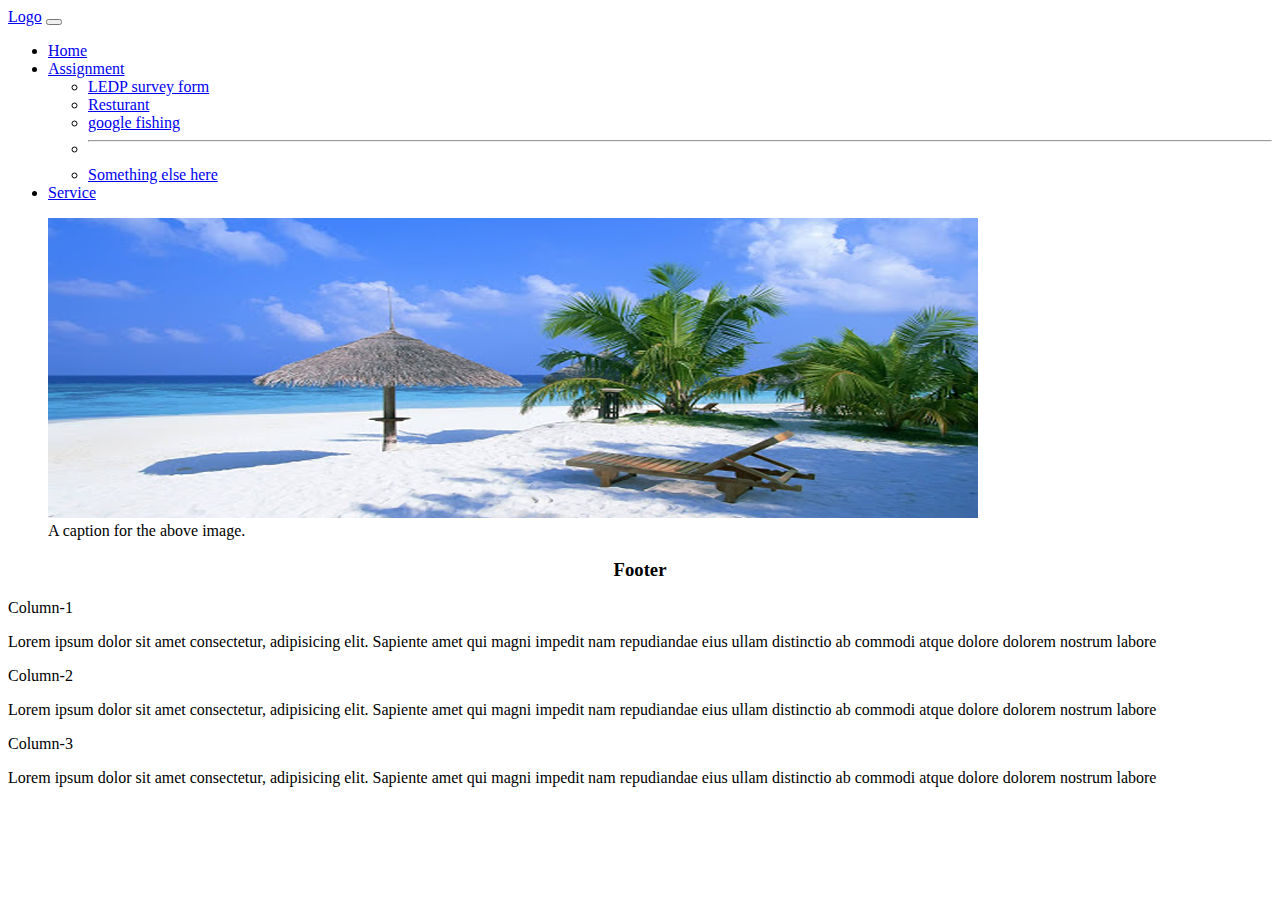
<file: index.html>
<!DOCTYPE html>
<html lang="en">
<head>
    <meta charset="UTF-8">
    <meta http-equiv="X-UA-Compatible" content="IE=edge">
    <meta name="viewport" content="width=device-width, initial-scale=1.0">
    <title>digonto portfolio</title>
    <link rel="stylesheet" href="asset/css/style.css">
    <!--bootstrap link-->
    <link href="https://cdn.jsdelivr.net/npm/bootstrap@5.0.0-beta2/dist/css/bootstrap.min.css" rel="stylesheet" integrity="sha384-BmbxuPwQa2lc/FVzBcNJ7UAyJxM6wuqIj61tLrc4wSX0szH/Ev+nYRRuWlolflfl" crossorigin="anonymous">
<script src="https://cdn.jsdelivr.net/npm/bootstrap@5.0.0-beta2/dist/js/bootstrap.bundle.min.js" integrity="sha384-b5kHyXgcpbZJO/tY9Ul7kGkf1S0CWuKcCD38l8YkeH8z8QjE0GmW1gYU5S9FOnJ0" crossorigin="anonymous"></script>
</head>
<body>
    <!--Manu section -->
    <section>
        <nav class="navbar navbar-expand-lg navbar-light bg-secondary">
            <div class="container-fluid">
              <a class="navbar-brand" href="index.html">Logo</a>
              <button class="navbar-toggler" type="button" data-bs-toggle="collapse" data-bs-target="#navbarNav" aria-controls="navbarNav" aria-expanded="false" aria-label="Toggle navigation">
                <span class="navbar-toggler-icon"></span>
              </button>
              <div class="collapse navbar-collapse justify-content-center" id="navbarNav">
                <ul class="navbar-nav">
                  <li class="nav-item">
                    <a class="nav-link active" aria-current="page" href="index.html">Home</a>
                  </li>
                  <li class="nav-item dropdown">
                    <a class="nav-link dropdown-toggle" href="#" id="navbarScrollingDropdown" role="button" data-bs-toggle="dropdown" aria-expanded="false">
                      Assignment
                    </a>
                    <ul class="dropdown-menu" aria-labelledby="navbarScrollingDropdown">
                      <li><a class="dropdown-item" href="LEDP_form.html">LEDP survey form </a></li>
                      <li><a class="dropdown-item" href="Resturant_copy.html">Resturant</a></li>
                      <li><a class="dropdown-item" href="#">google fishing</a></li>
                      <li><hr class="dropdown-divider"></li>
                      <li><a class="dropdown-item" href="#">Something else here</a></li>
                    </ul>
                  </li>
                  <li class="nav-item">
                    <a class="nav-link" href="#">Service</a>
                  </li>
                </ul>
              </div>
            </div>
          </nav>
    </section>

     <!--Ending Manu section -->
     <div class="container">
        <figure class="figure">
            <img src="q3.png" class="figure-img img-fluid rounded" alt="this pic">
            <figcaption class="figure-caption text-end">A caption for the above image.</figcaption>
          </figure>

     </div>
    <footer>
        <div class="container-fluid mx-auto bg-secondary">
            <h3 class="footer">Footer</h3>
            <div class="container">
                <div class="row row-cols-1 row-cols-md-2 row-cols-lg-3">
                  <div class="col">Column-1
                      <p>Lorem ipsum dolor sit amet consectetur, adipisicing elit.
                    Sapiente amet qui magni impedit nam repudiandae eius ullam 
                       distinctio ab commodi atque dolore dolorem nostrum labore
                    </p>
                  </div>
                  <div class="col">Column-2
                    <p>Lorem ipsum dolor sit amet consectetur, adipisicing elit.
                        Sapiente amet qui magni impedit nam repudiandae eius ullam 
                           distinctio ab commodi atque dolore dolorem nostrum labore
                        </p>
                  </div>
                  <div class="col">Column-3
                      <p>Lorem ipsum dolor sit amet consectetur, adipisicing elit.
                    Sapiente amet qui magni impedit nam repudiandae eius ullam 
                       distinctio ab commodi atque dolore dolorem nostrum labore
                    </p>
                </div>
                </div>
            </div>
        </div>
    </footer>
</body>
</html>
</file>
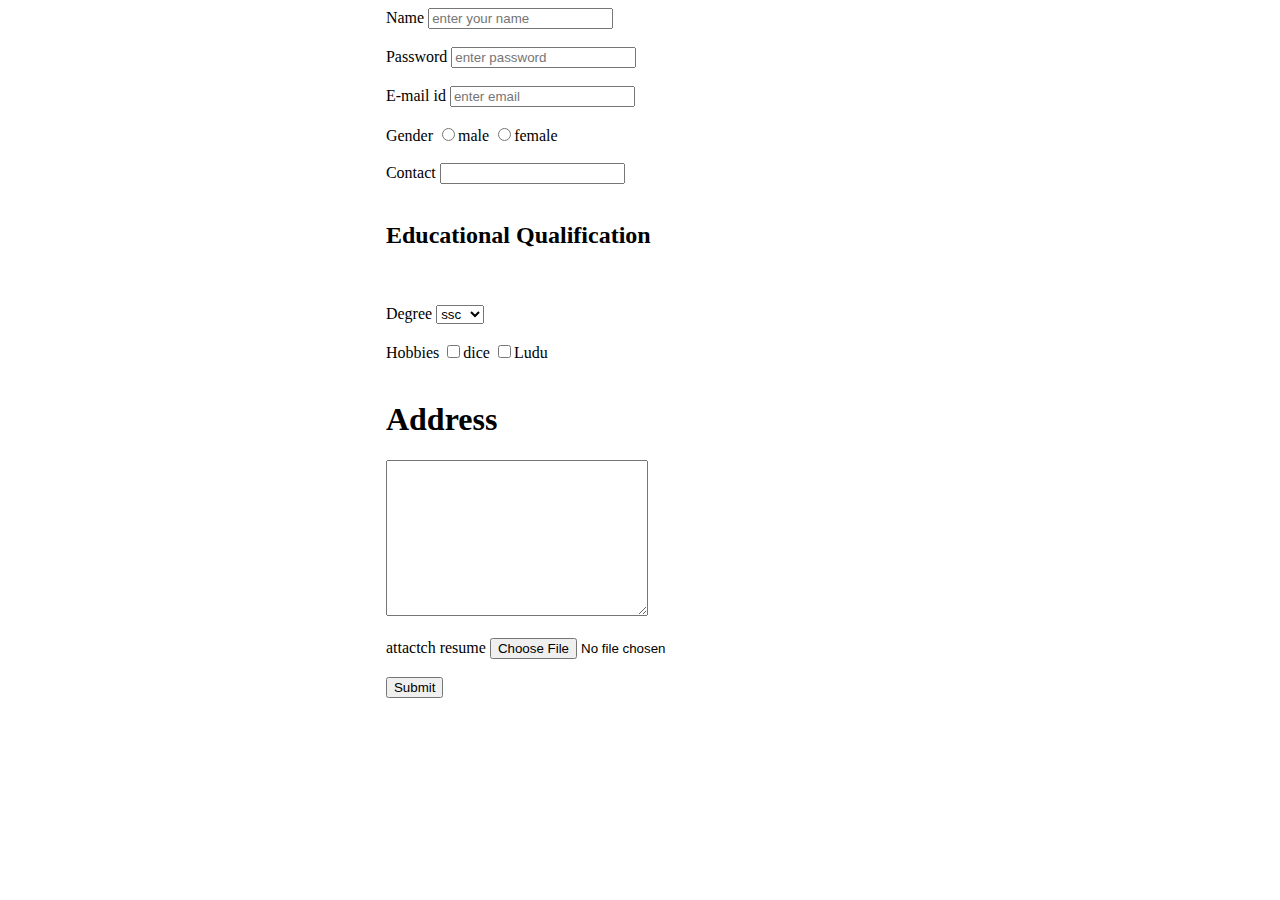
<file: form_1.html>
<!DOCTYPE html>
<html lang="en">
<head>
    <meta charset="UTF-8">
    <meta http-equiv="X-UA-Compatible" content="IE=edge">
    <meta name="viewport" content="width=device-width, initial-scale=1.0">
    <title>Form</title>
    <style>
        .form{
           margin: top 100px;;
           padding-left: 10cm;
        }
    </style>
</head>
<body>
    <div class="form">
        
        <form method="POST" action="" style="align-content: center;">
            <label id="la">Name</label>
            <input type="text" name="name" id="" placeholder="enter your name"><br><br>
            <label for="pass">Password</label>
            <input type="pass" name="pass" id="" placeholder="enter password"><br><br>
            <label for="">E-mail id</label>
            <input type="email" name="email" id="" placeholder="enter email"><br><br>
            <label for="">Gender</label>
            <input type="radio" name="like" id="" value="male">male
            <input type="radio" name="like" id="" value="female">female
            <br><br>
            <label for="">Contact </label>
            <input type="number" name="contact" id=""><br><br>
            <h2>Educational Qualification</h2><br><br>
            <label for="">Degree    </label>
            <select name="degree" id="">
                <option value="ssc">ssc</option>
                <option value="hsc">hsc </option>
                <option value="BSc">BSc </option>
                <option value="phd">PhD</option>
            </select>
            <br><br>
            <label for="">Hobbies</label>
            <input type="checkbox" name="check" id=" ">dice
            <input type="checkbox" name="check" id="  ">Ludu
            <br><br>
            <h1>Address</h1>
            <textarea name="message" id="mess" cols="30" rows="10"></textarea>
            <br><br>
            <label for="">attactch resume</label>
            <input type="file" name="file" id="">
            <br><br>
            <input type="submit" name="submit" id="">
        </form>

    </div>
</body>
</html>
</file>
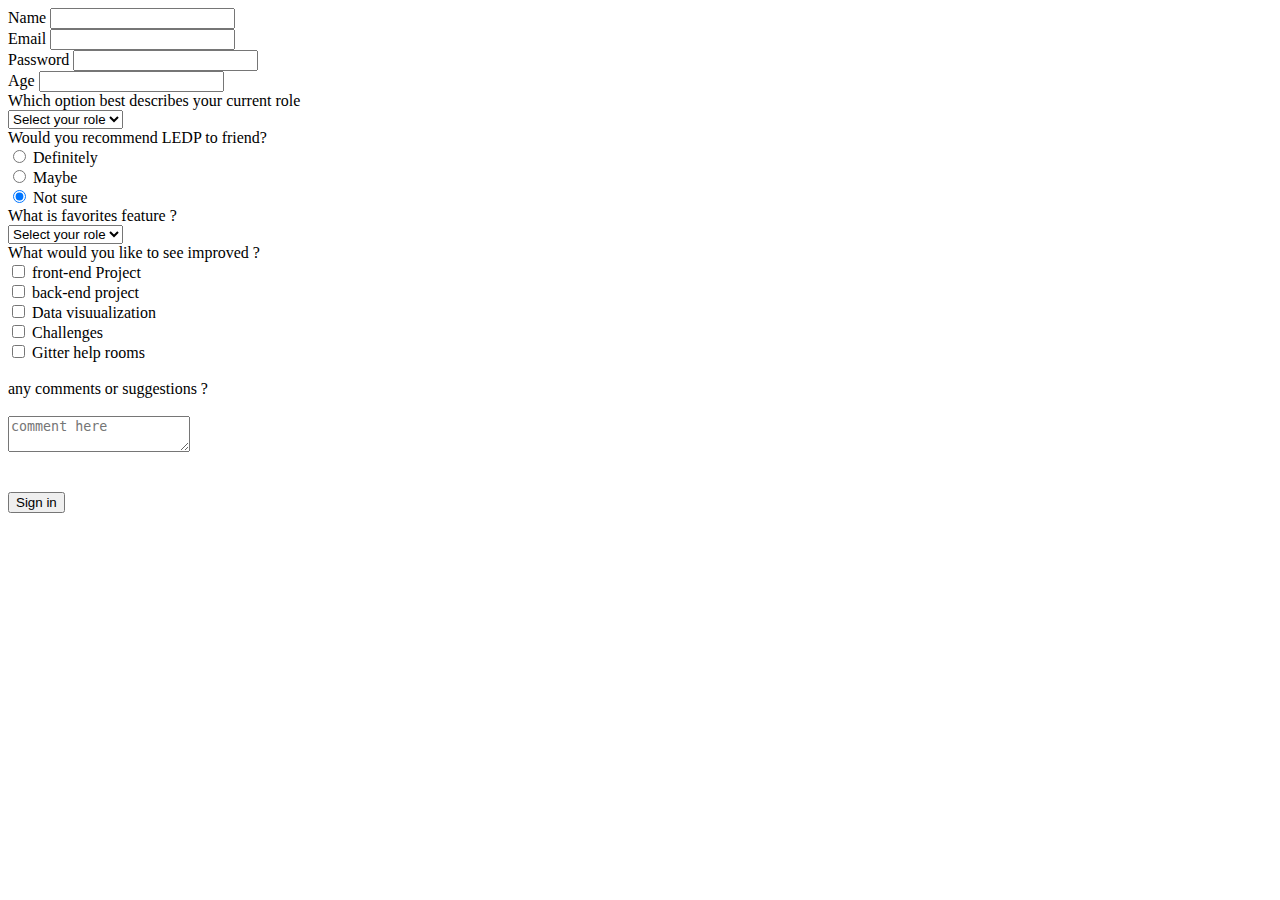
<file: LEDP_form.html>
<!DOCTYPE html>
<html lang="en">
    <meta charset="UTF-8">
    <meta http-equiv="X-UA-Compatible" content="IE=edge">
    <meta name="viewport" content="width=device-width, initial-scale=1.0">
    
    <title>ledp form </title>
    <!--bootstrap link-->
    <link href="https://cdn.jsdelivr.net/npm/bootstrap@5.0.0-beta2/dist/css/bootstrap.min.css" rel="stylesheet" 
    integrity="sha384-BmbxuPwQa2lc/FVzBcNJ7UAyJxM6wuqIj61tLrc4wSX0szH/Ev+nYRRuWlolflfl" crossorigin="anonymous">
    <script src="https://cdn.jsdelivr.net/npm/bootstrap@5.0.0-beta2/dist/js/bootstrap.bundle.min.js" 
    integrity="sha384-b5kHyXgcpbZJO/tY9Ul7kGkf1S0CWuKcCD38l8YkeH8z8QjE0GmW1gYU5S9FOnJ0" crossorigin="anonymous">
</script>
   
</head>
<body class="bg-success">
    <div class="container bg-secondary ">
        <form class="row gx-3 form_design">
            <div class="">
                <label for="name" class="form-label">Name</label>
                <input type="text" class="form-control" id="name">
              </div>
            <div class="">
              <label for="inputEmail4" class="form-label">Email</label>
              <input type="email" class="form-control" id="inputEmail4">
            </div>
            <div class="">
              <label for="inputPassword4" class="form-label">Password</label>
              <input type="password" class="form-control" id="inputPassword4">
            </div>
            <div class="">
                <label for="age" class="form-label">Age</label>
                <input type="email" class="form-control" id="age">
              </div>
            <div class="">
              <label for="inputState" class="form-label">Which option best describes your current role</label>
              <br>
              <select id="inputState" class="form-select">
                <option selected>Select your role</option>
                <option>Admin </option>
                <option>Deginer </option>
                <option>Developer </option>
              </select>
            </div>                
            <div class="">
                    <label for="radio">Would you recommend LEDP to friend?</label>
                    <div class="form-check">
                      <input class="form-check-input" type="radio" name="gridRadios" id="gridRadios1" value="option1" checked>
                      <label class="form-check-label" for="gridRadios1">
                        Definitely
                      </label>
                    </div>
                    <div class="form-check">
                        <input class="form-check-input" type="radio" name="gridRadios" id="gridRadios1" value="option1" checked>
                        <label class="form-check-label" for="gridRadios1">
                          Maybe
                        </label>
                      </div>
                      <div class="form-check">
                        <input class="form-check-input" type="radio" name="gridRadios" id="gridRadios1" value="option1" checked>
                        <label class="form-check-label" for="gridRadios1">
                          Not sure
                        </label>
                      </div>
            </div>
            <div class="col-md-4">
                <label for="inputState" class="form-label">What is favorites feature ?</label>
                <br>
                <select id="inputState" class="form-select">
                  <option selected>Select your role</option>
                  <option>x </option>
                  <option>y </option>
                  <option>z </option>
                </select>
              </div>
              <div class="">
                <div class="">
                    <label for="inputState" class="form-label">What would you like to see improved ?</label>
                  <div class="form-check">
                    <input class="form-check-input" type="checkbox" id="gridCheck1">
                    <label class="form-check-label" for="gridCheck1">
                      front-end Project
                    </label><br>
                    <input class="form-check-input" type="checkbox" id="gridCheck2">
                    <label class="form-check-label" for="gridCheck2">
                      back-end project
                    </label><br>
                    <input class="form-check-input" type="checkbox" id="gridCheck3">
                    <label class="form-check-label" for="gridCheck3">
                      Data visuualization
                    </label><br>
                    <input class="form-check-input" type="checkbox" id="gridCheck4">
                    <label class="form-check-label" for="gridCheck4">
                      Challenges
                    </label><br>
                    <input class="form-check-input" type="checkbox" id="gridCheck5">
                    <label class="form-check-label" for="gridCheck5">
                      Gitter help rooms
                    </label><br>
                  </div>
                </div>
              </div><br>

              <div class="col-md-4">
                <label for="">any comments or suggestions ?</label><br><br>
                <textarea class="form-control" placeholder="comment here" id="floatingTextarea2"></textarea>
              </div><br><br>

            <div class="gy-3 col-12">
              <button type="submit" class="btn btn-primary">Sign in</button>
            </div><br>
          </form><br>
    </div>
    
</body>
</html>
</file>
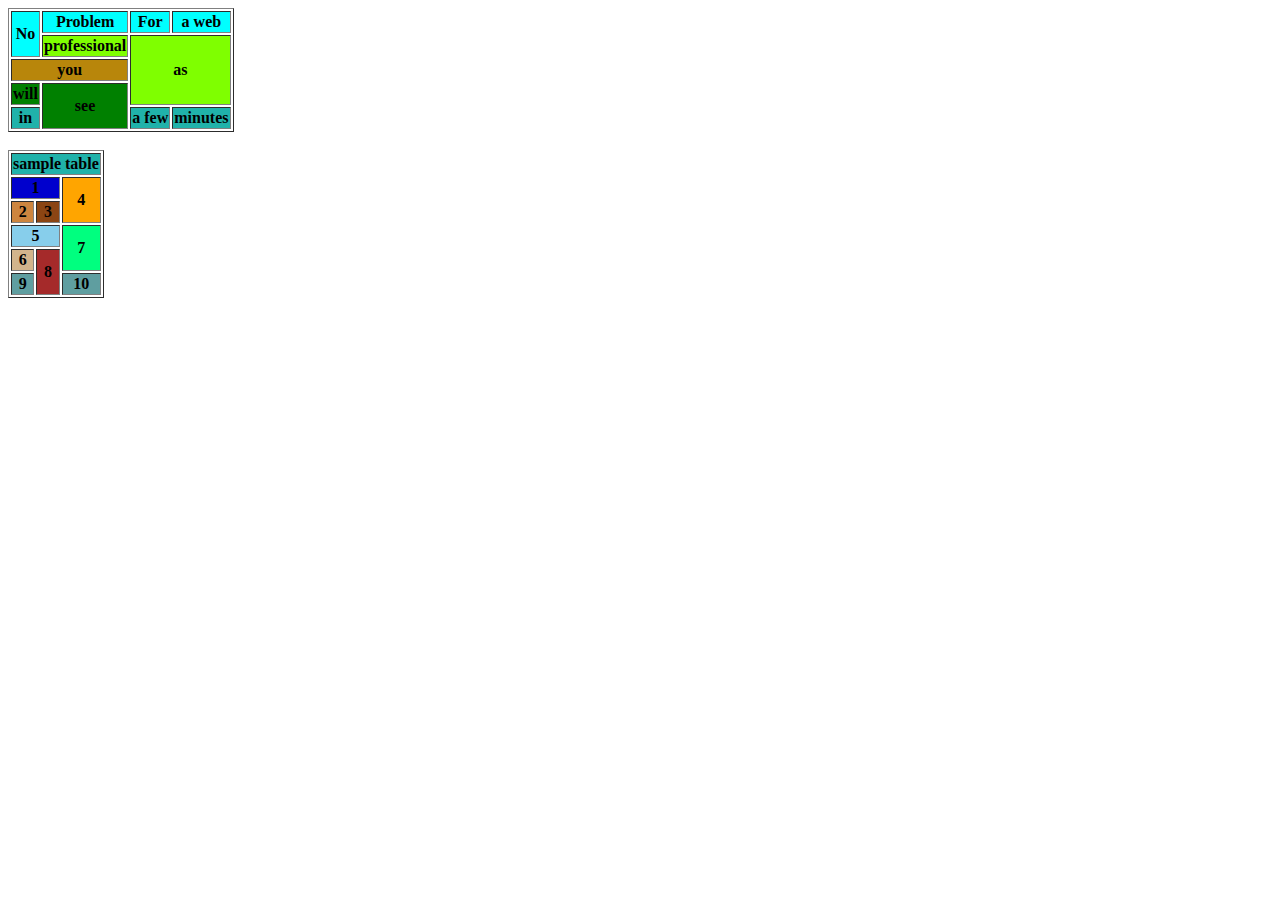
<file: Pic-3.html>
<!DOCTYPE html>
<html lang="en">
<head>
    <meta charset="UTF-8">
    <meta http-equiv="X-UA-Compatible" content="IE=edge">
    <meta name="viewport" content="width=device-width, initial-scale=1.0">
    <title>1st table</title>

</head>
<body>
    <table border="1">
        <tr style="background-color: aqua;">
            <th rowspan="2">No</th>
            <th>Problem</th>
            <th>For</th>
            <th>a web</th>
        </tr>
        <tr style="background-color: chartreuse;">
            <th>professional</th>
            <th colspan="2" rowspan="3">as</th>
        </tr>
        <tr style="background-color: darkgoldenrod;">
            <th colspan="2">you</th>
            
        </tr>
        <tr style="background-color: green;">
            <th>will</th>
            <th rowspan="2">see </th>
        </tr>
        <tr style="background-color: lightseagreen;">
            <th>in</th>
            <th>a few</th>
            <th>minutes</th>
        </tr>
    </table>
    <br>
    <table border="1">
        <tr style="background-color: lightseagreen;">
            <th colspan="4">sample table</th>
            
        </tr>
        <tr>
            <th colspan="2" style="background-color: mediumblue;">1</th>
            <th style="background-color: orange;" colspan="2" rowspan="2">4</th>
        </tr>
        <tr>
            <th style="background-color: peru;">2</th>
            <th style="background-color: saddlebrown;"> 3</th>
        </tr>
        <tr>
            <th style="background-color: skyblue;" colspan="2">5</th>
            <th style="background-color: springgreen;" colspan="2" rowspan="2">7</th>
        </tr>
        <tr>
            <th style="background-color: tan;">6</th>
            <th style="background-color: brown;" rowspan="2">8</th>
        </tr>
        
        <tr>
            <th  style="background-color: cadetblue;">9</th>
            <th style="background-color: cadetblue;">10</th>
        </tr>
    </table>
    
</body>
</html>
</file>
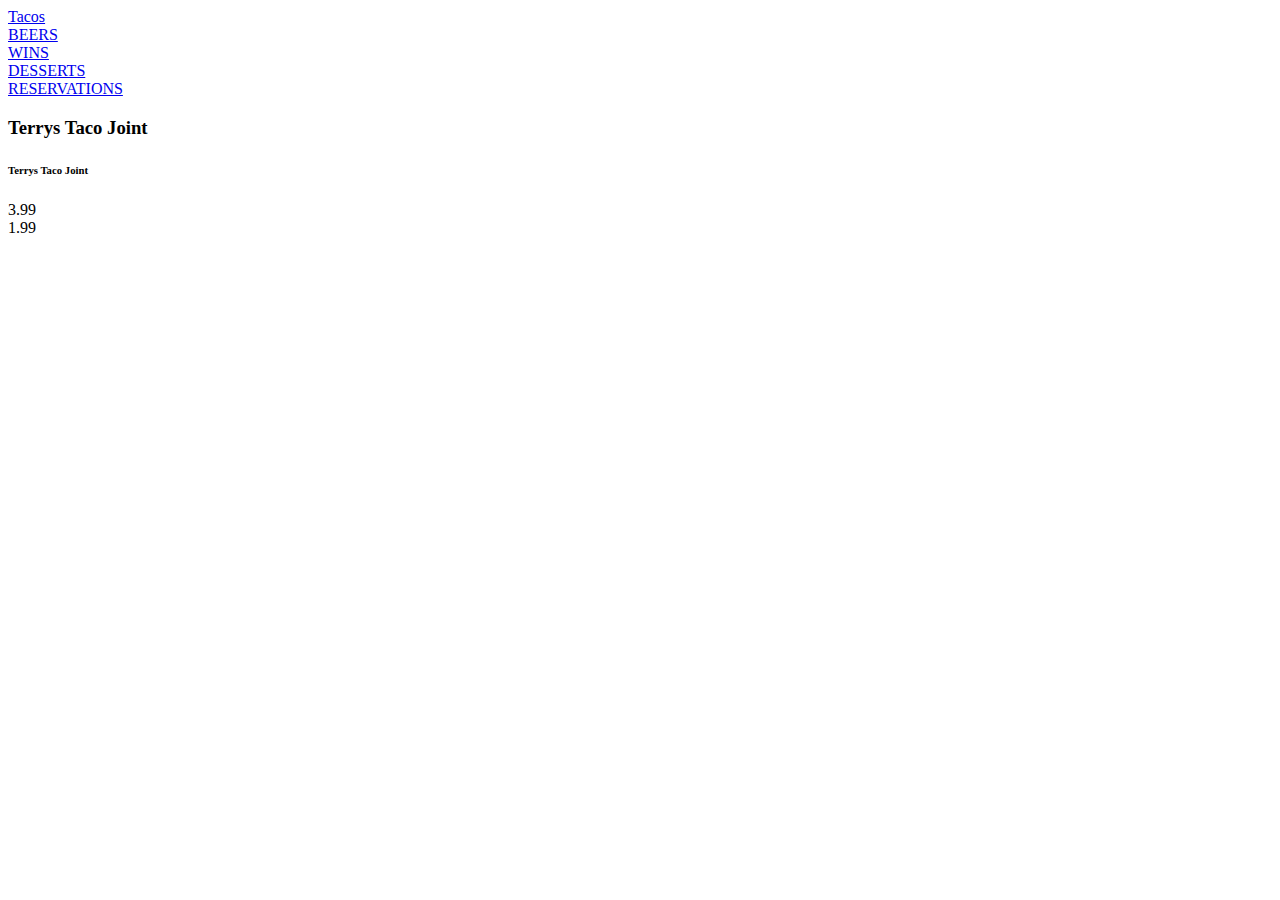
<file: Resturant.html>
<!DOCTYPE html>
<html lang="en">
<head>
    <meta charset="UTF-8">
    <meta http-equiv="X-UA-Compatible" content="IE=edge">
    <meta name="viewport" content="width=device-width, initial-scale=1.0">
    <title>Resturant</title>
    <link rel="stylesheet" href="F:\LED\assignment\asset\css\style.css">
    
    <link href="https://cdn.jsdelivr.net/npm/bootstrap@5.0.0-beta2/dist/css/bootstrap.min.css" rel="stylesheet" integrity="sha384-BmbxuPwQa2lc/FVzBcNJ7UAyJxM6wuqIj61tLrc4wSX0szH/Ev+nYRRuWlolflfl" crossorigin="anonymous">
    <script src="https://cdn.jsdelivr.net/npm/bootstrap@5.0.0-beta2/dist/js/bootstrap.bundle.min.js"    integrity="sha384-b5kHyXgcpbZJO/tY9Ul7kGkf1S0CWuKcCD38l8YkeH8z8QjE0GmW1gYU5S9FOnJ0" crossorigin="anonymous">
    </script> 
  </head>
<body>
    
  <!--full page container-->
  <div class="container">
    <!--float nav bar-->
    <div class="float-navbar">
      <div class="link-wrapper">
        <a href="#">Tacos</a>
      </div>
      <div class="link-wrapper">
        <a href="#">BEERS</a>
      </div>
      <div class="link-wrapper">
        <a href="#">WINS</a>
      </div>
      <div class="link-wrapper">
        <a href="#">DESSERTS</a>
      </div>
      <div class="link-wrapper">
        <a href="#">RESERVATIONS</a>
      </div>
    </div>
    <!--hero section-->
    <div class="card-wrap">
      <div class="row">
        <!--large img col-->
        <div class="col-12  col-md-8 pb-3" >
          <div taco-wrapper>
            <h3>
              <span class="txt-bg-col">
                Terrys Taco Joint
              </span>
            </h3>
            <h6>
              <span class="txt-bg-col">
                Terrys Taco Joint
              </span>
            </h6>
          </div>
        </div>
        <!--price section-->
        <div class="row">
          <div class="col-12 pb-3">
            <div class="display-1"> 3.99</div>
          </div>
          <div class="col-12 pb-3">
            <div class="display-2"> 1.99</div>
          </div>
        </div>
      </div>
    </div>
  </div>

</body>
</html>
</file>
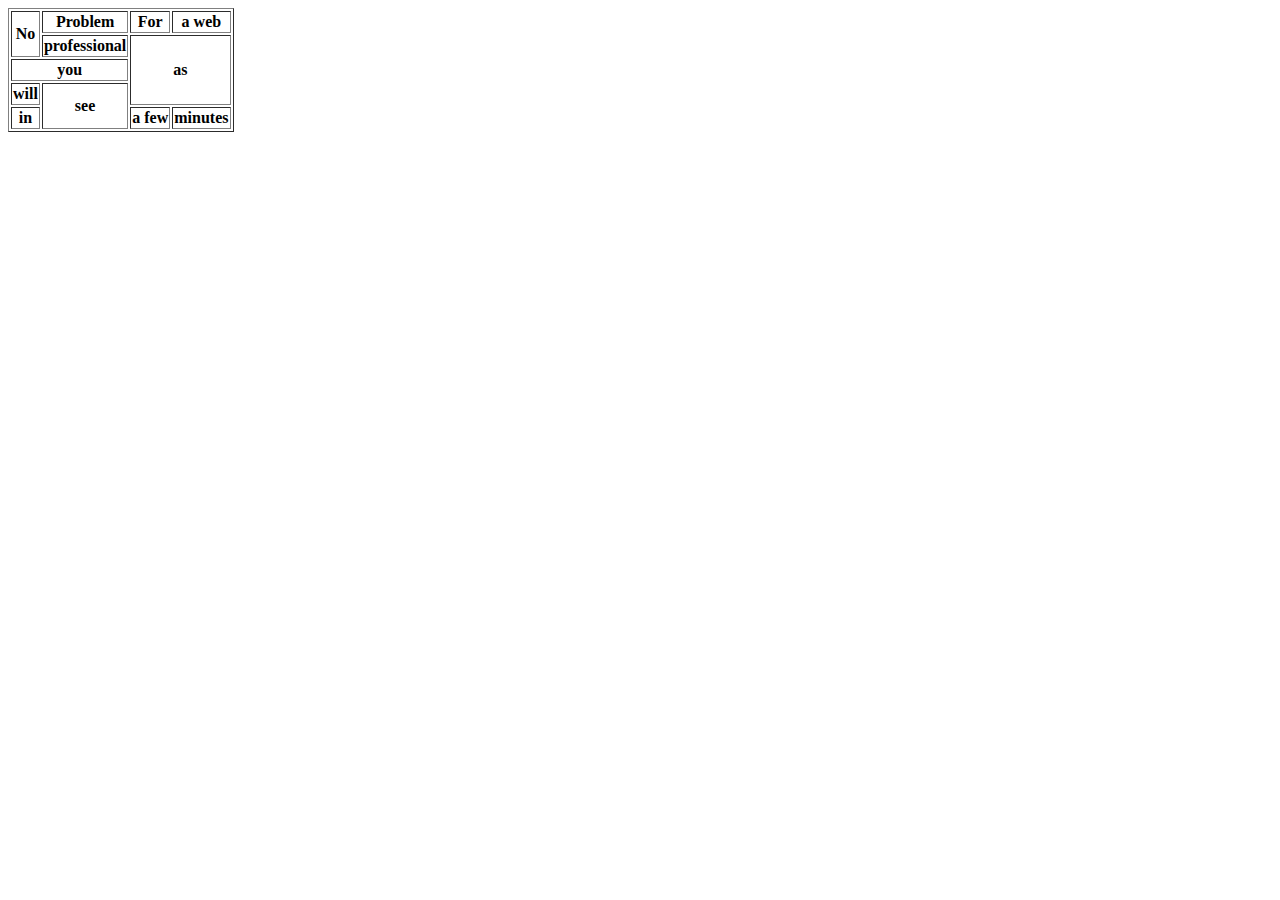
<file: table-1.html>
<!DOCTYPE html>
<html lang="en">
<head>
    <meta charset="UTF-8">
    <meta http-equiv="X-UA-Compatible" content="IE=edge">
    <meta name="viewport" content="width=device-width, initial-scale=1.0">
    <title>1st table</title>

</head>
<body>
    <table border="1">
        <tr>
            <th rowspan="2">No</th>
            <th>Problem</th>
            <th>For</th>
            <th>a web</th>
        </tr>
        <tr>
            <th>professional</th>
            <th colspan="2" rowspan="3">as</th>
        </tr>
        <tr>
            <th colspan="2">you</th>
            
        </tr>
        <tr>
            <th>will</th>
            <th rowspan="2">see </th>
        </tr>
        <tr>
            <th>in</th>
            <th>a few</th>
            <th>minutes</th>
        </tr>
        
        
    </table>
    
</body>
</html>
</file>
<file: asset/css/style.css>
.body{
    background-image: url(F:\LED\assignment\asset\img\images\topography.svg),
    linear-gradient(120deg,#F43C68,#744603);
    background-attachment: fixed;
    background-size: 300px,auto;
}
.float-navbar{
    width: 100%;
    overflow: auto;
}
.link-wrapper{
    float:left;
    padding-right:5%;
    width: 20%;
    margin-top: 5%;
    text-align: center;
    padding-bottom: 10px;

}
.float-navbar a{
    text-decoration: none;
    color: black;
    background-color: darkgoldenrod;
    display: block;
    font-size: 20px;
    font-weight: 400px;
}
@media screen and (max-width:576px){
    .link-wrapper{
        float: none;
        display: block;
        width: 80%;
        text-align: center;
        margin: auto;
    }
}
.taco-wrapper{
    min-height: 380px;
    background: url('F:/LED/assignment/asset/img/images/taco.jpg');
    background-size: cover;
    background-position: bottom right;

    padding: 50px;
    color: black;
    display: flex;
    flex-direction: column;
    justify-content: center;
}
.footer
{
    text-align: center;
}
</file>
